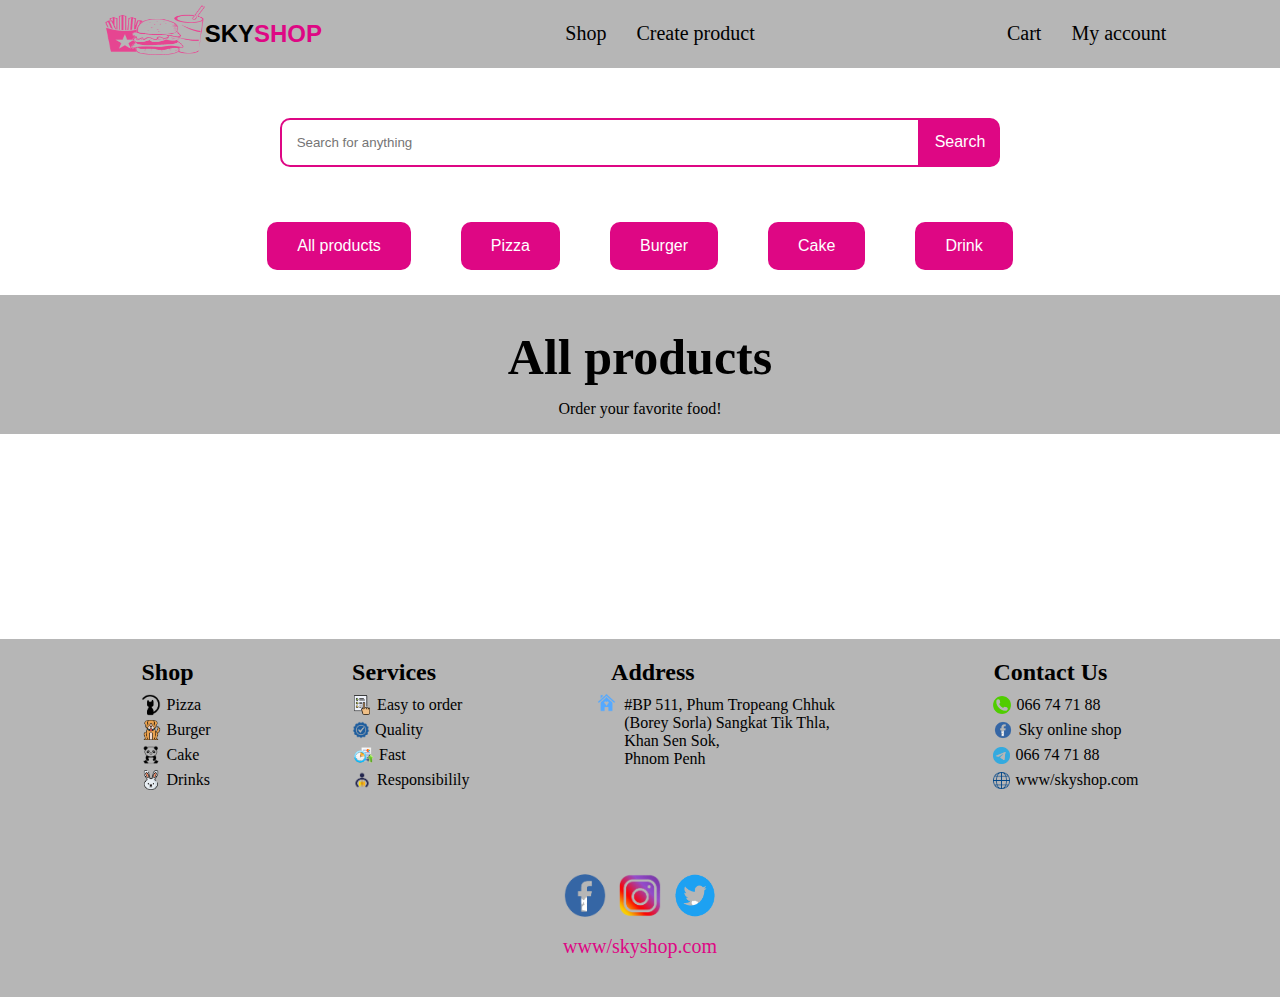
<file: index.html>
<!DOCTYPE html>
<html lang="en">
<head>
    <meta charset="UTF-8">
    <meta http-equiv="X-UA-Compatible" content="IE=edge">
    <meta name="viewport" content="width=device-width, initial-scale=1.0">
    <title>Project JS</title>
    <link rel="stylesheet" href="css/main.css">
    <link href="https://fonts.googleapis.com/icon?family=Material+Icons" rel="stylesheet">
</head>
<body>
    <nav>
        <div class="nav-left">
            <img src="/images/logo.png" alt="" width="100" height="100">
            <h2>SKY<span>SHOP</span></h2>
        </div>
        <div class="nav-center">
            <ul>
                <li ><a  href="/index.html">Shop</a></li>
                <li><a href="/pages/create-product.html">Create product</a></li>
            </ul>
        </div>
        <div class="nav-right">
            <ul>
                <li><a href="/pages/cart.html">Cart</a></li>
                <li><a href="/pages/myaccount.html">My account</a></li>
            </ul>
        </div>
    </nav>
    <div class="content">
        <div class="content-top">
            <input type="research" id="search" placeholder="Search for anything">
            <span>Search</span>
        </div>
        <div class="content-buttom">
            <span><a href="../index.html">All products</a> </span>
            <span><a href="/pages/pizza.html">Pizza</a></span>
            <span><a href="/pages/burger.html">Burger</a> </span>
            <span><a href="/pages/cake.html">Cake</a></span>
            <span><a href="/pages/drinks.html">Drink</a></span>
        </div>
    </div>
    <div class="title">
        <h1>All products</h1>
        <p>Order your favorite food!</p>
    </div>
    <!-- <div id="title-menu">
        <h1>Cat</h1>
    </div> -->
    <div id="detail-product">
        <!-- <img src="../images/4.png" alt="" >
        <div class="detail-text">
            <h3>Cat</h3>
            <p>Price</p>
            <div class="iconOfDetail">
                <i class="material-icons">star</i>
                <i class="material-icons">star</i>
                <i class="material-icons">star</i>
                <i class="material-icons">star</i>
            </div>
            <p>Lorem ipsum dolor sit amet <br>
            consectetur adipisicing elit. <br>
            Accusantium et officia quod, <br>
            sapiente dolorem neque culpa a <br>
            modi minima omnis consequatur <br>
            inventore ab veniam quam. <br>
            Earum pariatur hic commodi aut.</p>
            <div class="detail-footer">
                <button id="back">Back</button>
                <button id="add-cart">Add cart</button>
            </div>
        </div> -->
    </div>
    <div class="cart">
        <!-- <div class="cart-top">
            <div class="cart-top-left">
                <img src="../images/10.png" alt="">
                <div class="cart-title">
                    <h3>Cat</h3>
                    <p>Price</p>
                </div>
                
            </div>
            <div class="cart-top-right">
                <img src="../images/delete.png" alt="">
            </div>
        </div>
        <div class="cart-footer">
            <button id="checkout">Checkout</button>
            <p>Total</p>
        </div> -->
    </div>

    <div class="list-items" id="list-items" >
        <!-- <div class="card">
            <img src="/images/meat.png" alt="" width="200">
            <h3>Pizza</h3>
            <p>$10.50</p>
            <div class="icons">
                <i class="material-icons">star</i>
                <i class="material-icons">star</i>
                <i class="material-icons">star</i>
                <i class="material-icons">star</i>
                <i class="material-icons">star</i>
            </div>
        </div> -->
        
    </div>
    <footer>
        <div class="footer-top">
            <div class="shop">
                <h2>Shop</h2>
                <div>
                    <div class="shop-title">
                        <img src="/images/cat.png" alt="" width="25">
                        <p>Pizza</p>
                    </div>
                    <div class="shop-title">
                        <img src="/images/dog.png" alt="" width="25">
                        <p>Burger</p>
                    </div>
                    <div class="shop-title">
                        <img src="/images/panda.png" alt="" width="25">
                        <p>Cake</p>
                    </div>
                    <div class="shop-title">
                        <img src="/images/rabbit.png" alt="" width="25">
                        <p>Drinks</p>
                    </div>
                </div>
                
            </div>
            
            <div class="service">
                <h2>Services</h2>
                <div>
                    <div class="shop-title">
                        <img src="/images/easy.png" alt="" width="25">
                        <p>Easy to order</p>
                    </div>
                    <div class="shop-title">
                        <img src="/images/quality.png" alt="" width="23">
                        <p>Quality</p>
                    </div>
                    <div class="shop-title">
                        <img src="/images/fast.png" alt="" width="27">
                        <p>Fast</p>
                    </div>
                    <div class="shop-title">
                        <img src="/images/responsibity.png" alt="" width="25">
                        <p>Responsibilily</p>
                    </div>
                </div>
                
            </div>
            <div class="address">
                <h2>Address</h2>
                <div class="shop-title">
                    <img id="home" src="/images/home.png" alt="" width="30">
                    <p>#BP 511, Phum Tropeang Chhuk <br> (Borey Sorla) Sangkat Tik Thla, <br> Khan Sen Sok,<br> Phnom Penh </p>
                </div>
                
                
            </div>
            <div class="contact">
                <h2>Contact Us</h2>
                <div>
                    <div class="shop-title">
                        <img src="/images/call.png" alt="" width="23">
                        <p>066 74 71 88</p>
                    </div>
                    <div class="shop-title">
                        <img src="/images/facebook.png" alt="" width="25">
                        <p>Sky online shop</p>
                    </div>
                    <div class="shop-title">
                        <img src="/images/telegram.png" alt="" width="22">
                        <p>066 74 71 88</p>
                    </div>
                    <div class="shop-title">
                        <img src="/images/www.png" alt="" width="22">
                        <p>www/skyshop.com</p>
                    </div>
                </div>
                
            </div>
        </div>
        <div class="footer-center">
            <img src="/images/facebook.png" alt="" width="50">
            <img src="/images/ist.png" alt="" width="60">
            <img src="/images/twitter.png" alt="" width="50">
        </div>
        <div class="footer-buttom">
            <a href="">www/skyshop.com</a>
        </div>
    </footer>
</body>
<script  src="/js/products.js"></script>
</html>
</file>
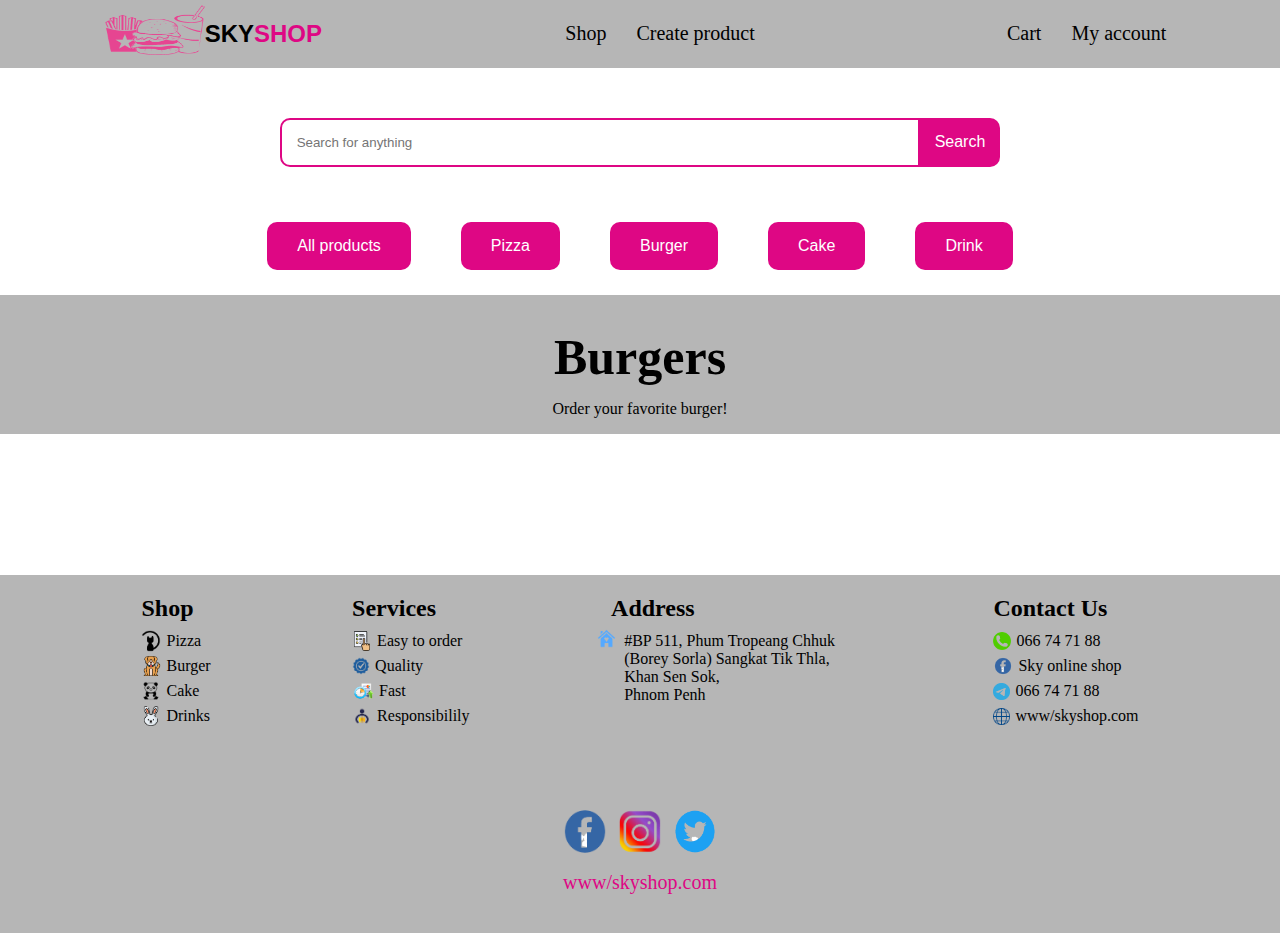
<file: pages/burger.html>
<!DOCTYPE html>
<html lang="en">
<head>
    <meta charset="UTF-8">
    <meta http-equiv="X-UA-Compatible" content="IE=edge">
    <meta name="viewport" content="width=device-width, initial-scale=1.0">
    <title>Project JS</title>
    <link rel="stylesheet" href="../css/main.css">
    <link href="https://fonts.googleapis.com/icon?family=Material+Icons" rel="stylesheet">
</head>
<body>
    <nav>
        <div class="nav-left">
            <img src="/images/logo.png" alt="" width="100" height="100">
            <h2>SKY<span>SHOP</span></h2>
        </div>
        <div class="nav-center">
            <ul>
                <li><a href="/index.html">Shop</a></li>
                <li><a href="/pages/create-product.html">Create product</a></li>
            </ul>
        </div>
        <div class="nav-right">
            <ul>
                <li><a href="../pages/cart.html">Cart</a></li>
                <li><a href="/pages/myaccount.html">My account</a></li>
            </ul>
        </div>
    </nav>
    <div class="content">
        <div class="content-top">
            <input type="research" placeholder="Search for anything">
            <span>Search</span>
        </div>
        <div class="content-buttom">
            <span><a href="../index.html">All products</a> </span>
            <span><a href="/pages/pizza.html">Pizza</a></span>
            <span><a href="/pages/burger.html">Burger</a> </span>
            <span><a href="/pages/cake.html">Cake</a></span>
            <span><a href="/pages/drinks.html">Drink</a></span>
        </div>
    </div>
    <div class="title">
        <h1>Burgers</h1>
        <p>Order your favorite burger!</p>
    </div>
    <!-- <div id="title-menu">
        <h1>Pizza</h1>
    </div> -->
    <div id="detail-product">
        <!-- <img src="../images/4.png" alt="" >
        <div class="detail-text">
            <h3>Cat</h3>
            <p>Price</p>
            <div class="iconOfDetail">
                <i class="material-icons">star</i>
                <i class="material-icons">star</i>
                <i class="material-icons">star</i>
                <i class="material-icons">star</i>
            </div>
            <p>Lorem ipsum dolor sit amet <br>
            consectetur adipisicing elit. <br>
            Accusantium et officia quod, <br>
            sapiente dolorem neque culpa a <br>
            modi minima omnis consequatur <br>
            inventore ab veniam quam. <br>
            Earum pariatur hic commodi aut.</p>
            <div class="detail-footer">
                <button id="back">Back</button>
                <button id="add-cart">Add cart</button>
            </div>
        </div> -->
    </div>
    <div class="list-items" >
        <!-- <div class="card">
            <img src="/images/meat.png" alt="" width="200">
            <h3>Pizza</h3>
            <p>$10.50</p>
            <div class="icons">
                <i class="material-icons">star</i>
                <i class="material-icons">star</i>
                <i class="material-icons">star</i>
                <i class="material-icons">star</i>
                <i class="material-icons">star</i>
            </div>
        </div> -->
    </div>
    <footer>
        <div class="footer-top">
            <div class="shop">
                <h2>Shop</h2>
                <div>
                    <div class="shop-title">
                        <img src="/images/cat.png" alt="" width="25">
                        <p>Pizza</p>
                    </div>
                    <div class="shop-title">
                        <img src="/images/dog.png" alt="" width="25">
                        <p>Burger</p>
                    </div>
                    <div class="shop-title">
                        <img src="/images/panda.png" alt="" width="25">
                        <p>Cake</p>
                    </div>
                    <div class="shop-title">
                        <img src="/images/rabbit.png" alt="" width="25">
                        <p>Drinks</p>
                    </div>
                </div>
                
            </div>
            
            <div class="service">
                <h2>Services</h2>
                <div>
                    <div class="shop-title">
                        <img src="/images/easy.png" alt="" width="25">
                        <p>Easy to order</p>
                    </div>
                    <div class="shop-title">
                        <img src="/images/quality.png" alt="" width="23">
                        <p>Quality</p>
                    </div>
                    <div class="shop-title">
                        <img src="/images/fast.png" alt="" width="27">
                        <p>Fast</p>
                    </div>
                    <div class="shop-title">
                        <img src="/images/responsibity.png" alt="" width="25">
                        <p>Responsibilily</p>
                    </div>
                </div>
                
            </div>
            <div class="address">
                <h2>Address</h2>
                <div class="shop-title">
                    <img id="home" src="/images/home.png" alt="" width="30">
                    <p>#BP 511, Phum Tropeang Chhuk <br> (Borey Sorla) Sangkat Tik Thla, <br> Khan Sen Sok,<br> Phnom Penh </p>
                </div>
                
                
            </div>
            <div class="contact">
                <h2>Contact Us</h2>
                <div>
                    <div class="shop-title">
                        <img src="/images/call.png" alt="" width="23">
                        <p>066 74 71 88</p>
                    </div>
                    <div class="shop-title">
                        <img src="/images/facebook.png" alt="" width="25">
                        <p>Sky online shop</p>
                    </div>
                    <div class="shop-title">
                        <img src="/images/telegram.png" alt="" width="22">
                        <p>066 74 71 88</p>
                    </div>
                    <div class="shop-title">
                        <img src="/images/www.png" alt="" width="22">
                        <p>www/skyshop.com</p>
                    </div>
                </div>
                
            </div>
        </div>
        <div class="footer-center">
            <img src="/images/facebook.png" alt="" width="50">
            <img src="/images/ist.png" alt="" width="60">
            <img src="/images/twitter.png" alt="" width="50">
        </div>
        <div class="footer-buttom">
            <a href="">www/skyshop.com</a>
        </div>
    </footer>
</body>
<script src="../js/burger.js" ></script>
</html>
</file>
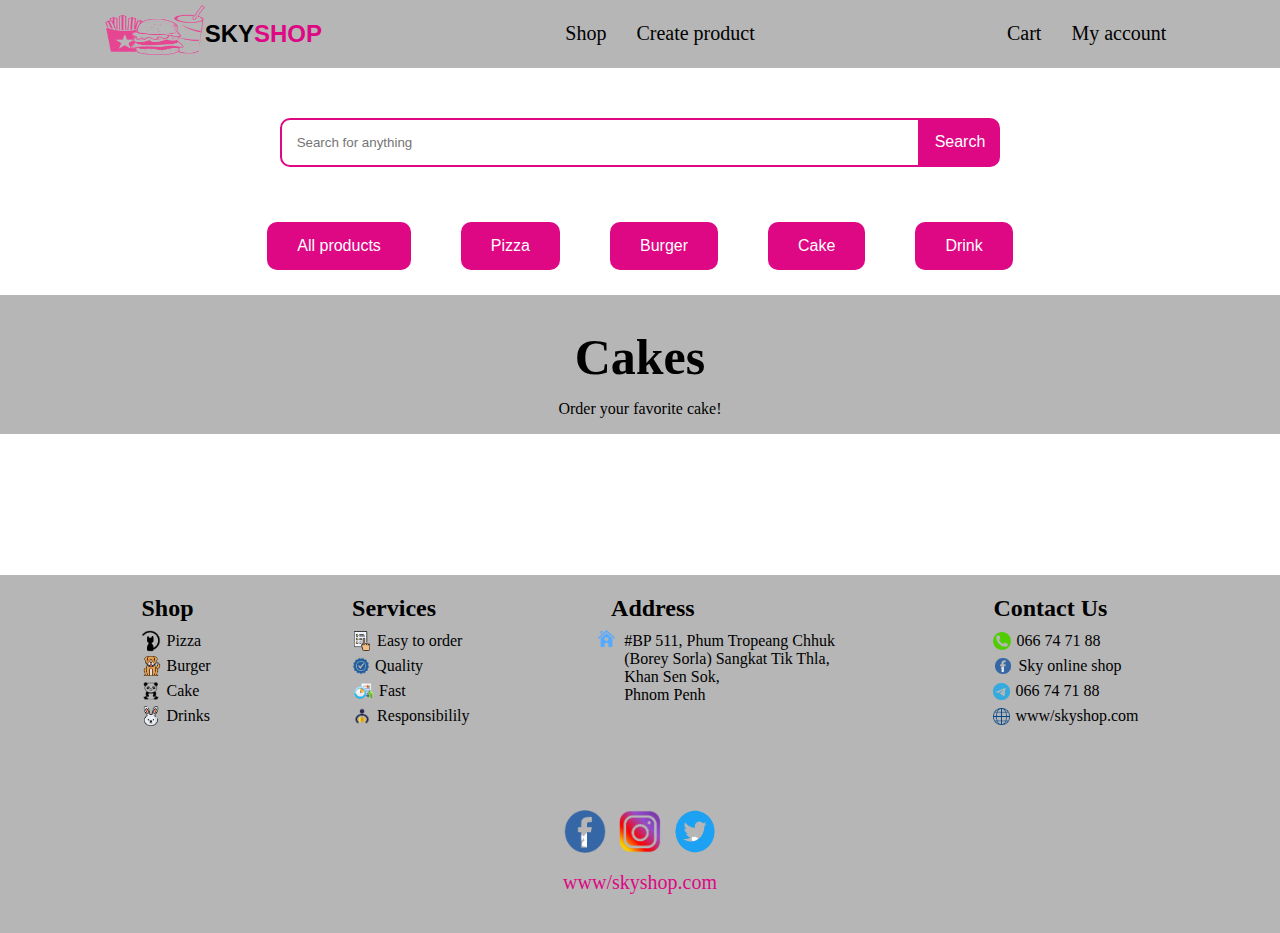
<file: pages/cake.html>
<!DOCTYPE html>
<html lang="en">
<head>
    <meta charset="UTF-8">
    <meta http-equiv="X-UA-Compatible" content="IE=edge">
    <meta name="viewport" content="width=device-width, initial-scale=1.0">
    <title>Project JS</title>
    <link rel="stylesheet" href="../css/main.css">
    <link href="https://fonts.googleapis.com/icon?family=Material+Icons" rel="stylesheet">
</head>
<body>
    <nav>
        <div class="nav-left">
            <img src="/images/logo.png" alt="" width="100" height="100">
            <h2>SKY<span>SHOP</span></h2>
        </div>
        <div class="nav-center">
            <ul>
                <li><a href="/index.html">Shop</a></li>
                <li><a href="/pages/create-product.html">Create product</a></li>
            </ul>
        </div>
        <div class="nav-right">
            <ul>
                <li><a href="/pages/cart.html">Cart</a></li>
                <li><a href="/pages/myaccount.html">My account</a></li>
            </ul>
        </div>
    </nav>
    <div class="content">
        <div class="content-top">
            <input type="research" placeholder="Search for anything">
            <span>Search</span>
        </div>
        <div class="content-buttom">
            <span><a href="../index.html">All products</a> </span>
            <span><a href="/pages/pizza.html">Pizza</a></span>
            <span><a href="/pages/burger.html">Burger</a> </span>
            <span><a href="/pages/cake.html">Cake</a></span>
            <span><a href="/pages/drinks.html">Drink</a></span>
        </div>
    </div>
    <div class="title">
        <h1>Cakes</h1>
        <p>Order your favorite cake!</p>
    </div>
    <!-- <div id="title-menu">
        <h1>Pizza</h1>
    </div> -->
    <div id="detail-product">
        <!-- <img src="../images/4.png" alt="" >
        <div class="detail-text">
            <h3>Cat</h3>
            <p>Price</p>
            <div class="iconOfDetail">
                <i class="material-icons">star</i>
                <i class="material-icons">star</i>
                <i class="material-icons">star</i>
                <i class="material-icons">star</i>
            </div>
            <p>Lorem ipsum dolor sit amet <br>
            consectetur adipisicing elit. <br>
            Accusantium et officia quod, <br>
            sapiente dolorem neque culpa a <br>
            modi minima omnis consequatur <br>
            inventore ab veniam quam. <br>
            Earum pariatur hic commodi aut.</p>
            <div class="detail-footer">
                <button id="back">Back</button>
                <button id="add-cart">Add cart</button>
            </div>
        </div> -->
    </div>
    <div class="list-items" >
        <!-- <div class="card">
            <img src="/images/meat.png" alt="" width="200">
            <h3>Pizza</h3>
            <p>$10.50</p>
            <div class="icons">
                <i class="material-icons">star</i>
                <i class="material-icons">star</i>
                <i class="material-icons">star</i>
                <i class="material-icons">star</i>
                <i class="material-icons">star</i>
            </div>
        </div> -->
    </div>
    <footer>
        <div class="footer-top">
            <div class="shop">
                <h2>Shop</h2>
                <div>
                    <div class="shop-title">
                        <img src="/images/cat.png" alt="" width="25">
                        <p>Pizza</p>
                    </div>
                    <div class="shop-title">
                        <img src="/images/dog.png" alt="" width="25">
                        <p>Burger</p>
                    </div>
                    <div class="shop-title">
                        <img src="/images/panda.png" alt="" width="25">
                        <p>Cake</p>
                    </div>
                    <div class="shop-title">
                        <img src="/images/rabbit.png" alt="" width="25">
                        <p>Drinks</p>
                    </div>
                </div>
                
            </div>
            
            <div class="service">
                <h2>Services</h2>
                <div>
                    <div class="shop-title">
                        <img src="/images/easy.png" alt="" width="25">
                        <p>Easy to order</p>
                    </div>
                    <div class="shop-title">
                        <img src="/images/quality.png" alt="" width="23">
                        <p>Quality</p>
                    </div>
                    <div class="shop-title">
                        <img src="/images/fast.png" alt="" width="27">
                        <p>Fast</p>
                    </div>
                    <div class="shop-title">
                        <img src="/images/responsibity.png" alt="" width="25">
                        <p>Responsibilily</p>
                    </div>
                </div>
                
            </div>
            <div class="address">
                <h2>Address</h2>
                <div class="shop-title">
                    <img id="home" src="/images/home.png" alt="" width="30">
                    <p>#BP 511, Phum Tropeang Chhuk <br> (Borey Sorla) Sangkat Tik Thla, <br> Khan Sen Sok,<br> Phnom Penh </p>
                </div>
                
                
            </div>
            <div class="contact">
                <h2>Contact Us</h2>
                <div>
                    <div class="shop-title">
                        <img src="/images/call.png" alt="" width="23">
                        <p>066 74 71 88</p>
                    </div>
                    <div class="shop-title">
                        <img src="/images/facebook.png" alt="" width="25">
                        <p>Sky online shop</p>
                    </div>
                    <div class="shop-title">
                        <img src="/images/telegram.png" alt="" width="22">
                        <p>066 74 71 88</p>
                    </div>
                    <div class="shop-title">
                        <img src="/images/www.png" alt="" width="22">
                        <p>www/skyshop.com</p>
                    </div>
                </div>
                
            </div>
        </div>
        <div class="footer-center">
            <img src="/images/facebook.png" alt="" width="50">
            <img src="/images/ist.png" alt="" width="60">
            <img src="/images/twitter.png" alt="" width="50">
        </div>
        <div class="footer-buttom">
            <a href="">www/skyshop.com</a>
        </div>
    </footer>
</body>
<!-- <script src="../js/products.js"></script> -->
<script src="../js/cake.js" ></script>
</html>
</file>
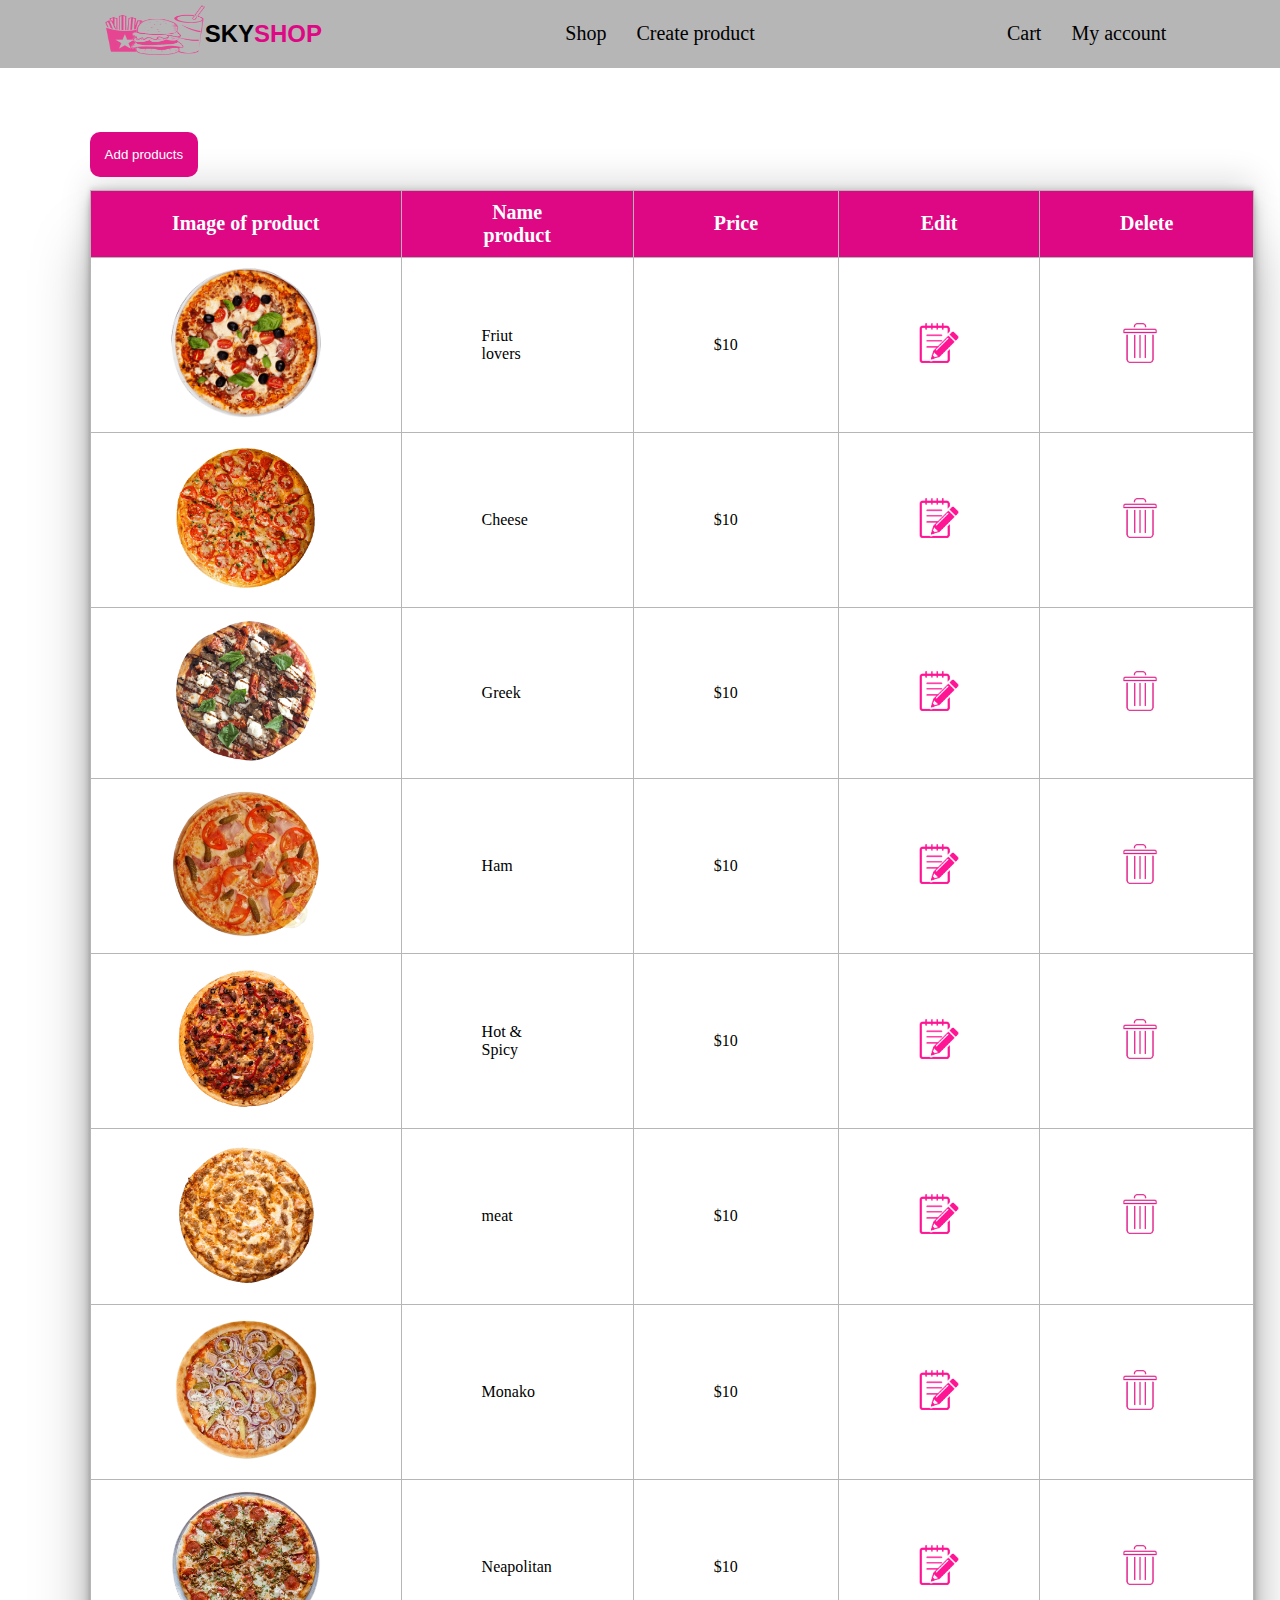
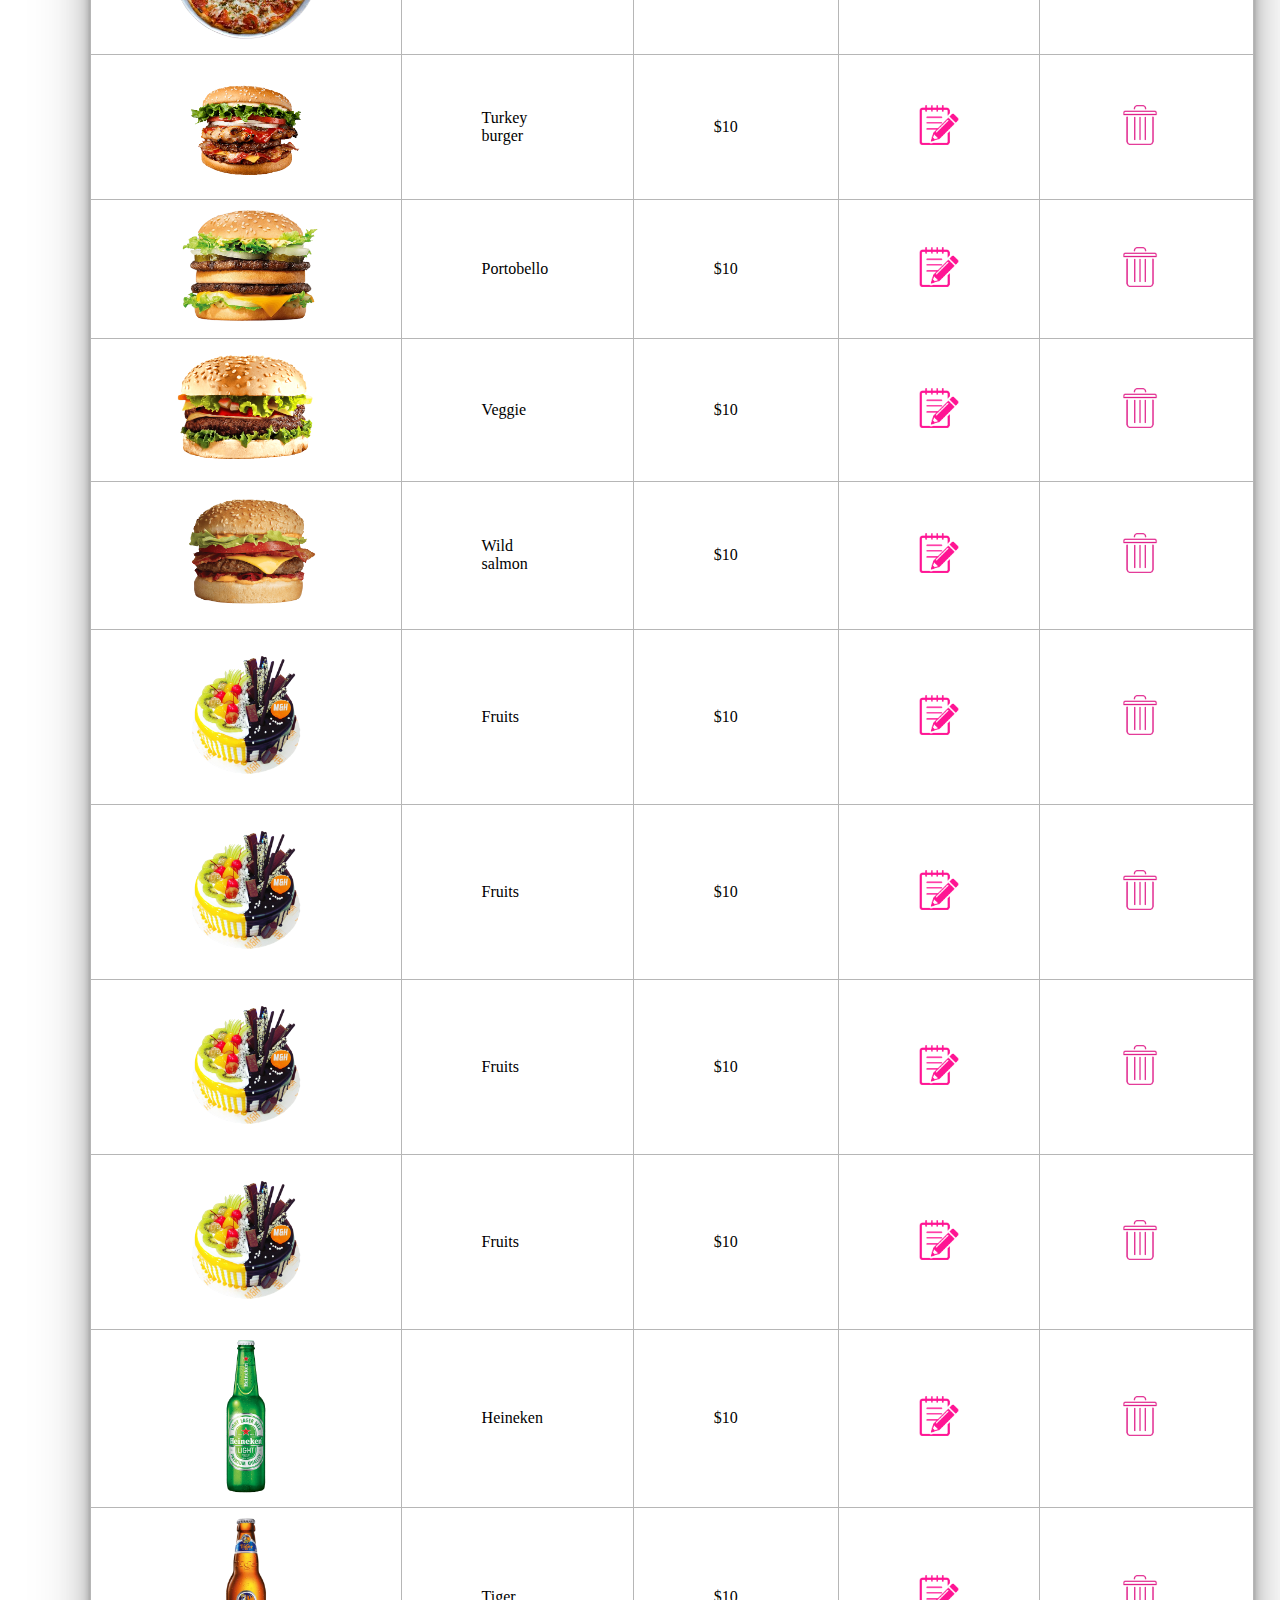
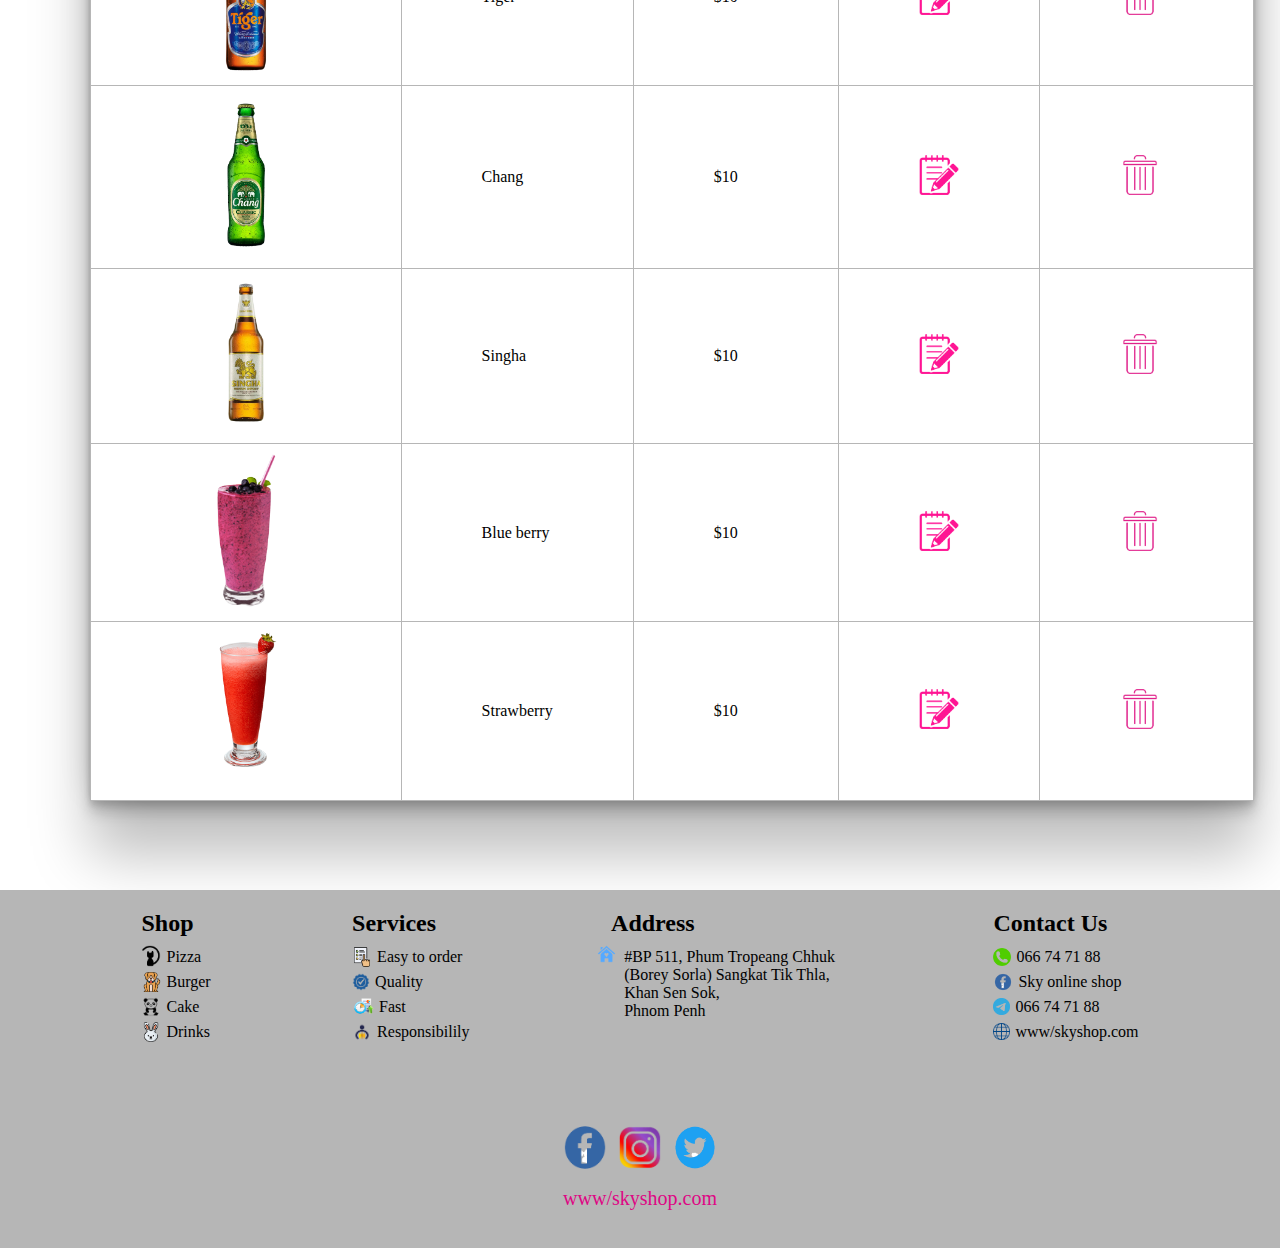
<file: pages/create-product.html>
<!DOCTYPE html>
<html lang="en">
<head>
  <meta charset="UTF-8">
  <meta http-equiv="X-UA-Compatible" content="IE=edge">
  <meta name="viewport" content="width=device-width, initial-scale=1.0">
  <title>Project JS</title>
  <link rel="stylesheet" href="../css/main.css">
  <link href="https://fonts.googleapis.com/icon?family=Material+Icons" rel="stylesheet">
</head>
<body>
  <nav>
    <div class="nav-left">
        <img src="/images/logo.png" alt="" width="100" height="100">
        <h2>SKY<span>SHOP</span></h2>
    </div>
    <div class="nav-center">
        <ul>
            <li ><a  href="/index.html">Shop</a></li>
            <li><a href="/pages/create-product.html">Create product</a></li>
        </ul>
    </div>
    <div class="nav-right">
        <ul>
            <li><a href="/pages/cart.html">Cart</a></li>
            <li><a href="/pages/myaccount.html">My account</a></li>
        </ul>
    </div>
</nav>
<button id="add-product-button" > Add products</button>
<div id="dialog" style="display: none;">
    <dialog open>
        <header> Add Product </header>
        <section>
            <label> Product Picture: </label>
            <input id="input-image" type="text" placeholder= "Input image of product (url)....." />

            <label> Product Name: </label>
            <input id="input-name-product" type="text" placeholder="Input name of product......"  />

            <label> Product Price: </label>
            <input id="input-price-product" type="text"  placeholder="Input price of product......" />
            <label> Choose type of products: </label>
            <select name="select" id="select">
                <option disabled selected>Choose type of products</option>
                <option value="Pizza">Pizza</option>
                <option value="Burger">Burger</option>
                <option value="Cake">Cake</option>
                <option value="Drinks">Drinks</option>
            </select>
        </section>
        <menu>
            <button onclick="Cancel()" id="cancel"> Cancel </button>
            <button onclick="create()" id="create"> Create </button>
        </menu>
    </dialog>
</div>

<table id="table">
  <thead>
    <tr>
      <th>Image of product</th>
      <th>Name product</th>
      <th>Price</th>
      <th>Edit</th>
      <th>Delete</th>
    </tr>
  </thead>
  <tbody class="add-tbody">
   
  </tbody>
</table>
<footer>
    <div class="footer-top">
        <div class="shop">
            <h2>Shop</h2>
            <div>
                <div class="shop-title">
                    <img src="/images/cat.png" alt="" width="25">
                    <p>Pizza</p>
                </div>
                <div class="shop-title">
                    <img src="/images/dog.png" alt="" width="25">
                    <p>Burger</p>
                </div>
                <div class="shop-title">
                    <img src="/images/panda.png" alt="" width="25">
                    <p>Cake</p>
                </div>
                <div class="shop-title">
                    <img src="/images/rabbit.png" alt="" width="25">
                    <p>Drinks</p>
                </div>
            </div>
            
        </div>
        
        <div class="service">
            <h2>Services</h2>
            <div>
                <div class="shop-title">
                    <img src="/images/easy.png" alt="" width="25">
                    <p>Easy to order</p>
                </div>
                <div class="shop-title">
                    <img src="/images/quality.png" alt="" width="23">
                    <p>Quality</p>
                </div>
                <div class="shop-title">
                    <img src="/images/fast.png" alt="" width="27">
                    <p>Fast</p>
                </div>
                <div class="shop-title">
                    <img src="/images/responsibity.png" alt="" width="25">
                    <p>Responsibilily</p>
                </div>
            </div>
            
        </div>
        <div class="address">
            <h2>Address</h2>
            <div class="shop-title">
                <img id="home" src="/images/home.png" alt="" width="30">
                <p>#BP 511, Phum Tropeang Chhuk <br> (Borey Sorla) Sangkat Tik Thla, <br> Khan Sen Sok,<br> Phnom Penh </p>
            </div>
            
            
        </div>
        <div class="contact">
            <h2>Contact Us</h2>
            <div>
                <div class="shop-title">
                    <img src="/images/call.png" alt="" width="23">
                    <p>066 74 71 88</p>
                </div>
                <div class="shop-title">
                    <img src="/images/facebook.png" alt="" width="25">
                    <p>Sky online shop</p>
                </div>
                <div class="shop-title">
                    <img src="/images/telegram.png" alt="" width="22">
                    <p>066 74 71 88</p>
                </div>
                <div class="shop-title">
                    <img src="/images/www.png" alt="" width="22">
                    <p>www/skyshop.com</p>
                </div>
            </div>
            
        </div>
    </div>
    <div class="footer-center">
        <img src="/images/facebook.png" alt="" width="50">
        <img src="/images/ist.png" alt="" width="60">
        <img src="/images/twitter.png" alt="" width="50">
    </div>
    <div class="footer-buttom">
        <a href="">www/skyshop.com</a>
    </div>
</footer>
</body>
<script src="../js/create-product.js" ></script>
</html>
</file>
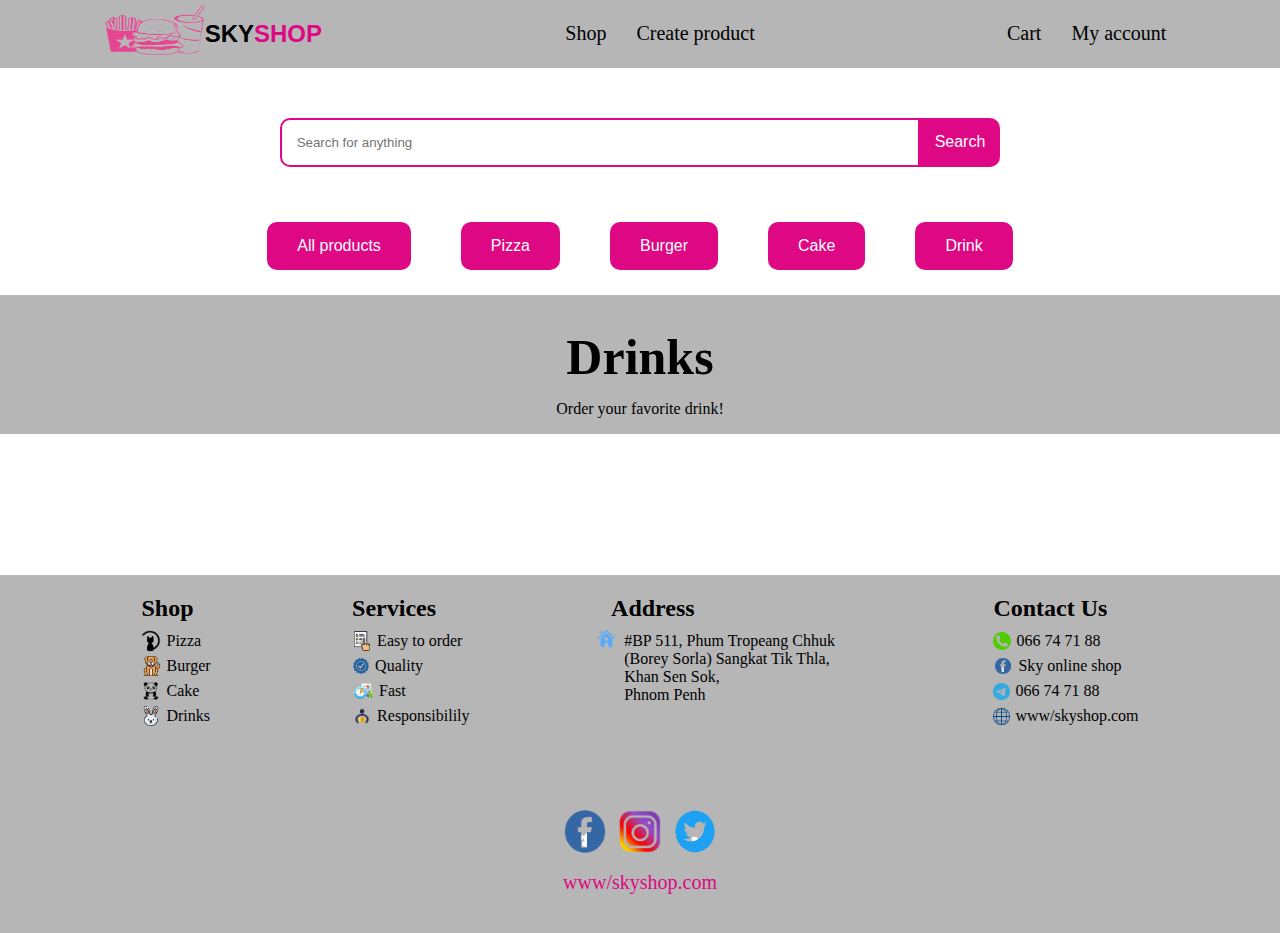
<file: pages/drinks.html>
<!DOCTYPE html>
<html lang="en">
<head>
    <meta charset="UTF-8">
    <meta http-equiv="X-UA-Compatible" content="IE=edge">
    <meta name="viewport" content="width=device-width, initial-scale=1.0">
    <title>Project JS</title>
    <link rel="stylesheet" href="../css/main.css">
    <link href="https://fonts.googleapis.com/icon?family=Material+Icons" rel="stylesheet">
</head>
<body>
    <nav>
        <div class="nav-left">
            <img src="/images/logo.png" alt="" width="100" height="100">
            <h2>SKY<span>SHOP</span></h2>
        </div>
        <div class="nav-center">
            <ul>
                <li><a href="/index.html">Shop</a></li>
                <li><a href="/pages/create-product.html">Create product</a></li>
            </ul>
        </div>
        <div class="nav-right">
            <ul>
                <li><a href="/pages/cart.html">Cart</a></li>
                <li><a href="/pages/create-product.html">My account</a></li>
            </ul>
        </div>
    </nav>
    <div class="content">
        <div class="content-top">
            <input type="research" placeholder="Search for anything">
            <span>Search</span>
        </div>
        <div class="content-buttom">
            <span><a href="../index.html">All products</a> </span>
            <span><a href="/pages/pizza.html">Pizza</a></span>
            <span><a href="/pages/burger.html">Burger</a> </span>
            <span><a href="/pages/cake.html">Cake</a></span>
            <span><a href="/pages/drinks.html">Drink</a></span>
        </div>
    </div>
    <div class="title">
        <h1>Drinks</h1>
        <p>Order your favorite drink!</p>
    </div>
    <!-- <div id="title-menu">
        <h1>Pizza</h1>
    </div> -->
    <div id="detail-product">
        <!-- <img src="../images/4.png" alt="" >
        <div class="detail-text">
            <h3>Cat</h3>
            <p>Price</p>
            <div class="iconOfDetail">
                <i class="material-icons">star</i>
                <i class="material-icons">star</i>
                <i class="material-icons">star</i>
                <i class="material-icons">star</i>
            </div>
            <p>Lorem ipsum dolor sit amet <br>
            consectetur adipisicing elit. <br>
            Accusantium et officia quod, <br>
            sapiente dolorem neque culpa a <br>
            modi minima omnis consequatur <br>
            inventore ab veniam quam. <br>
            Earum pariatur hic commodi aut.</p>
            <div class="detail-footer">
                <button id="back">Back</button>
                <button id="add-cart">Add cart</button>
            </div>
        </div> -->
    </div>
    <div class="list-items" >
        <!-- <div class="card">
            <img src="/images/meat.png" alt="" width="200">
            <h3>Pizza</h3>
            <p>$10.50</p>
            <div class="icons">
                <i class="material-icons">star</i>
                <i class="material-icons">star</i>
                <i class="material-icons">star</i>
                <i class="material-icons">star</i>
                <i class="material-icons">star</i>
            </div>
        </div> -->
    </div>
    <footer>
        <div class="footer-top">
            <div class="shop">
                <h2>Shop</h2>
                <div>
                    <div class="shop-title">
                        <img src="/images/cat.png" alt="" width="25">
                        <p>Pizza</p>
                    </div>
                    <div class="shop-title">
                        <img src="/images/dog.png" alt="" width="25">
                        <p>Burger</p>
                    </div>
                    <div class="shop-title">
                        <img src="/images/panda.png" alt="" width="25">
                        <p>Cake</p>
                    </div>
                    <div class="shop-title">
                        <img src="/images/rabbit.png" alt="" width="25">
                        <p>Drinks</p>
                    </div>
                </div>
                
            </div>
            
            <div class="service">
                <h2>Services</h2>
                <div>
                    <div class="shop-title">
                        <img src="/images/easy.png" alt="" width="25">
                        <p>Easy to order</p>
                    </div>
                    <div class="shop-title">
                        <img src="/images/quality.png" alt="" width="23">
                        <p>Quality</p>
                    </div>
                    <div class="shop-title">
                        <img src="/images/fast.png" alt="" width="27">
                        <p>Fast</p>
                    </div>
                    <div class="shop-title">
                        <img src="/images/responsibity.png" alt="" width="25">
                        <p>Responsibilily</p>
                    </div>
                </div>
                
            </div>
            <div class="address">
                <h2>Address</h2>
                <div class="shop-title">
                    <img id="home" src="/images/home.png" alt="" width="30">
                    <p>#BP 511, Phum Tropeang Chhuk <br> (Borey Sorla) Sangkat Tik Thla, <br> Khan Sen Sok,<br> Phnom Penh </p>
                </div>
                
                
            </div>
            <div class="contact">
                <h2>Contact Us</h2>
                <div>
                    <div class="shop-title">
                        <img src="/images/call.png" alt="" width="23">
                        <p>066 74 71 88</p>
                    </div>
                    <div class="shop-title">
                        <img src="/images/facebook.png" alt="" width="25">
                        <p>Sky online shop</p>
                    </div>
                    <div class="shop-title">
                        <img src="/images/telegram.png" alt="" width="22">
                        <p>066 74 71 88</p>
                    </div>
                    <div class="shop-title">
                        <img src="/images/www.png" alt="" width="22">
                        <p>www/skyshop.com</p>
                    </div>
                </div>
                
            </div>
        </div>
        <div class="footer-center">
            <img src="/images/facebook.png" alt="" width="50">
            <img src="/images/ist.png" alt="" width="60">
            <img src="/images/twitter.png" alt="" width="50">
        </div>
        <div class="footer-buttom">
            <a href="">www/skyshop.com</a>
        </div>
    </footer>
</body>
<script src="../js/drinks.js"></script>
</html>
</file>
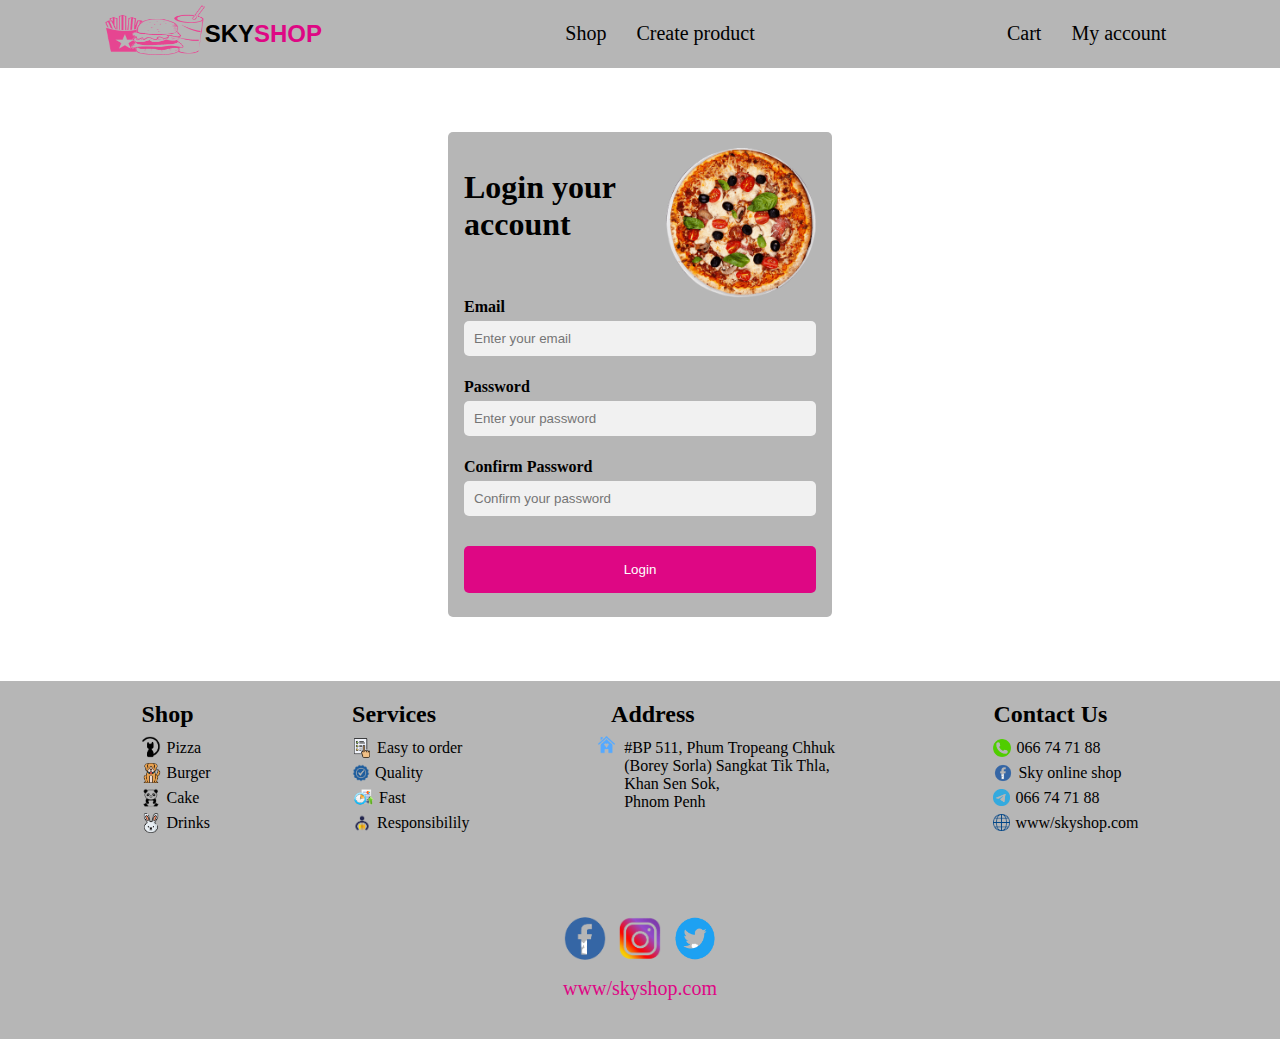
<file: pages/myaccount.html>
<!DOCTYPE html>
<html lang="en">
<head>
    <meta charset="UTF-8">
    <meta http-equiv="X-UA-Compatible" content="IE=edge">
    <meta name="viewport" content="width=device-width, initial-scale=1.0">
    <title>Project JS</title>
    <link rel="stylesheet" href="../css/main.css">
    <link href="https://fonts.googleapis.com/icon?family=Material+Icons" rel="stylesheet">
</head>
<body>
    <nav>
        <div class="nav-left">
            <img src="/images/logo.png" alt="" width="100" height="100">
            <h2>SKY<span>SHOP</span></h2>
        </div>
        <div class="nav-center">
            <ul>
                <li ><a  href="/index.html">Shop</a></li>
                <li><a href="/pages/create-product.html">Create product</a></li>
            </ul>
        </div>
        <div class="nav-right">
            <ul>
                <li><a href="/pages/cart.html">Cart</a></li>
                <li id="login"><a href="/pages/myaccount.html">My account</a></li>
            </ul>
        </div>
    </nav>
    <form >
        <div class="container">
        
          <div class="container-head">
              <h1>Login your account</h1>
              <img src="../images/1.png" alt="" width="150">
          </div>
      
          <label for="email"><b>Email</b></label>
          <input type="text" placeholder="Enter your email" name="email" id="email" required>
      
          <label for="psw"><b>Password</b></label>
          <input type="password" placeholder="Enter your password" name="psw" id="psw" required>
      
          <label for="psw-repeat"><b>Confirm Password</b></label>
          <input type="password" placeholder="Confirm your password" name="psw-repeat" id="psw-repeat" required>
          <button type="submit" class="registerbtn">Login</button>
        </div>
    </form>

    <footer>
        <div class="footer-top">
            <div class="shop">
                <h2>Shop</h2>
                <div>
                    <div class="shop-title">
                        <img src="/images/cat.png" alt="" width="25">
                        <p>Pizza</p>
                    </div>
                    <div class="shop-title">
                        <img src="/images/dog.png" alt="" width="25">
                        <p>Burger</p>
                    </div>
                    <div class="shop-title">
                        <img src="/images/panda.png" alt="" width="25">
                        <p>Cake</p>
                    </div>
                    <div class="shop-title">
                        <img src="/images/rabbit.png" alt="" width="25">
                        <p>Drinks</p>
                    </div>
                </div>
                
            </div>
            
            <div class="service">
                <h2>Services</h2>
                <div>
                    <div class="shop-title">
                        <img src="/images/easy.png" alt="" width="25">
                        <p>Easy to order</p>
                    </div>
                    <div class="shop-title">
                        <img src="/images/quality.png" alt="" width="23">
                        <p>Quality</p>
                    </div>
                    <div class="shop-title">
                        <img src="/images/fast.png" alt="" width="27">
                        <p>Fast</p>
                    </div>
                    <div class="shop-title">
                        <img src="/images/responsibity.png" alt="" width="25">
                        <p>Responsibilily</p>
                    </div>
                </div>
                
            </div>
            <div class="address">
                <h2>Address</h2>
                <div class="shop-title">
                    <img id="home" src="/images/home.png" alt="" width="30">
                    <p>#BP 511, Phum Tropeang Chhuk <br> (Borey Sorla) Sangkat Tik Thla, <br> Khan Sen Sok,<br> Phnom Penh </p>
                </div>
                
                
            </div>
            <div class="contact">
                <h2>Contact Us</h2>
                <div>
                    <div class="shop-title">
                        <img src="/images/call.png" alt="" width="23">
                        <p>066 74 71 88</p>
                    </div>
                    <div class="shop-title">
                        <img src="/images/facebook.png" alt="" width="25">
                        <p>Sky online shop</p>
                    </div>
                    <div class="shop-title">
                        <img src="/images/telegram.png" alt="" width="22">
                        <p>066 74 71 88</p>
                    </div>
                    <div class="shop-title">
                        <img src="/images/www.png" alt="" width="22">
                        <p>www/skyshop.com</p>
                    </div>
                </div>
                
            </div>
        </div>
        <div class="footer-center">
            <img src="/images/facebook.png" alt="" width="50">
            <img src="/images/ist.png" alt="" width="60">
            <img src="/images/twitter.png" alt="" width="50">
        </div>
        <div class="footer-buttom">
            <a href="">www/skyshop.com</a>
        </div>
    </footer>

</body>
<script src="../js/login.js"></script>
</html>
</file>
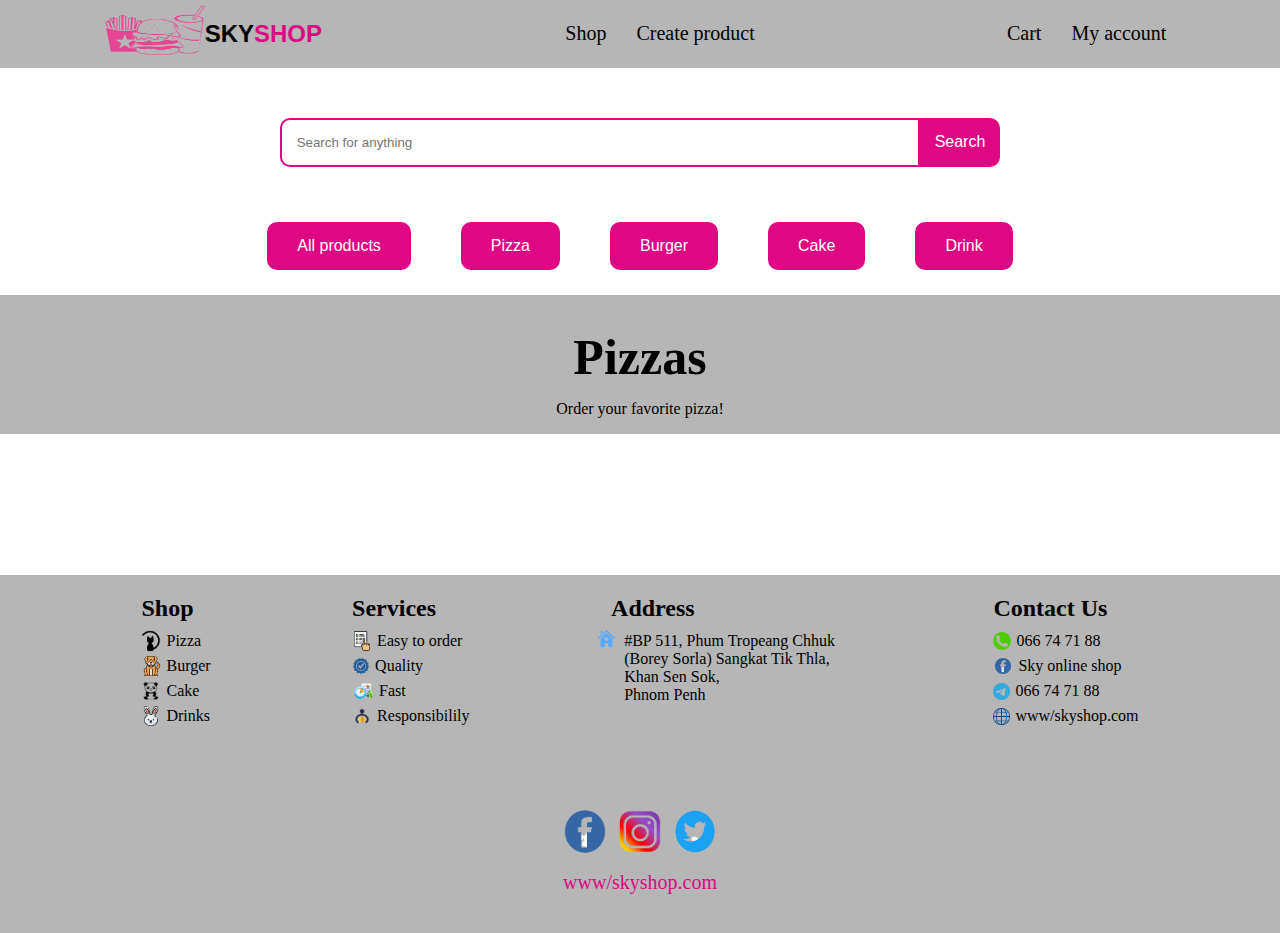
<file: pages/pizza.html>
<!DOCTYPE html>
<html lang="en">
<head>
    <meta charset="UTF-8">
    <meta http-equiv="X-UA-Compatible" content="IE=edge">
    <meta name="viewport" content="width=device-width, initial-scale=1.0">
    <title>Project JS</title>
    <link rel="stylesheet" href="../css/main.css">
    <link href="https://fonts.googleapis.com/icon?family=Material+Icons" rel="stylesheet">
</head>
<body>
    <nav>
        <div class="nav-left">
            <img src="/images/logo.png" alt="" width="100" height="100">
            <h2>SKY<span>SHOP</span></h2>
        </div>
        <div class="nav-center">
            <ul>
                <li><a href="/index.html">Shop</a></li>
                <li><a href="/pages/create-product.html">Create product</a></li>
            </ul>
        </div>
        <div class="nav-right">
            <ul>
                <li><a href="/pages/cart.html">Cart</a></li>
                <li><a href="/pages/myaccount.html">My account</a></li>
            </ul>
        </div>
    </nav>
    <div class="content">
        <div class="content-top">
            <input type="research" placeholder="Search for anything">
            <span>Search</span>
        </div>
        <div class="content-buttom">
            <span><a href="../index.html">All products</a> </span>
            <span><a href="/pages/pizza.html">Pizza</a></span>
            <span><a href="/pages/burger.html">Burger</a> </span>
            <span><a href="/pages/cake.html">Cake</a></span>
            <span><a href="/pages/drinks.html">Drink</a></span>
        </div>
    </div>
    <div class="title">
        <h1>Pizzas</h1>
        <p>Order your favorite pizza!</p>
    </div>
    <div id="detail-product">
        <!-- <img src="../images/4.png" alt="" >
        <div class="detail-text">
            <h3>Cat</h3>
            <p>Price</p>
            <div class="iconOfDetail">
                <i class="material-icons">star</i>
                <i class="material-icons">star</i>
                <i class="material-icons">star</i>
                <i class="material-icons">star</i>
            </div>
            <p>Lorem ipsum dolor sit amet <br>
            consectetur adipisicing elit. <br>
            Accusantium et officia quod, <br>
            sapiente dolorem neque culpa a <br>
            modi minima omnis consequatur <br>
            inventore ab veniam quam. <br>
            Earum pariatur hic commodi aut.</p>
            <div class="detail-footer">
                <button id="back">Back</button>
                <button id="add-cart">Add cart</button>
            </div>
        </div> -->
    </div>
    <div class="list-items" >
        <!-- <div class="card">
            <img src="/images/meat.png" alt="" width="200">
            <h3>Pizza</h3>
            <p>$10.50</p>
            <div class="icons">
                <i class="material-icons">star</i>
                <i class="material-icons">star</i>
                <i class="material-icons">star</i>
                <i class="material-icons">star</i>
                <i class="material-icons">star</i>
            </div>
        </div> -->
        
    </div>
    <footer>
        <div class="footer-top">
            <div class="shop">
                <h2>Shop</h2>
                <div>
                    <div class="shop-title">
                        <img src="/images/cat.png" alt="" width="25">
                        <p>Pizza</p>
                    </div>
                    <div class="shop-title">
                        <img src="/images/dog.png" alt="" width="25">
                        <p>Burger</p>
                    </div>
                    <div class="shop-title">
                        <img src="/images/panda.png" alt="" width="25">
                        <p>Cake</p>
                    </div>
                    <div class="shop-title">
                        <img src="/images/rabbit.png" alt="" width="25">
                        <p>Drinks</p>
                    </div>
                </div>
                
            </div>
            
            <div class="service">
                <h2>Services</h2>
                <div>
                    <div class="shop-title">
                        <img src="/images/easy.png" alt="" width="25">
                        <p>Easy to order</p>
                    </div>
                    <div class="shop-title">
                        <img src="/images/quality.png" alt="" width="23">
                        <p>Quality</p>
                    </div>
                    <div class="shop-title">
                        <img src="/images/fast.png" alt="" width="27">
                        <p>Fast</p>
                    </div>
                    <div class="shop-title">
                        <img src="/images/responsibity.png" alt="" width="25">
                        <p>Responsibilily</p>
                    </div>
                </div>
                
            </div>
            <div class="address">
                <h2>Address</h2>
                <div class="shop-title">
                    <img id="home" src="/images/home.png" alt="" width="30">
                    <p>#BP 511, Phum Tropeang Chhuk <br> (Borey Sorla) Sangkat Tik Thla, <br> Khan Sen Sok,<br> Phnom Penh </p>
                </div>
                
                
            </div>
            <div class="contact">
                <h2>Contact Us</h2>
                <div>
                    <div class="shop-title">
                        <img src="/images/call.png" alt="" width="23">
                        <p>066 74 71 88</p>
                    </div>
                    <div class="shop-title">
                        <img src="/images/facebook.png" alt="" width="25">
                        <p>Sky online shop</p>
                    </div>
                    <div class="shop-title">
                        <img src="/images/telegram.png" alt="" width="22">
                        <p>066 74 71 88</p>
                    </div>
                    <div class="shop-title">
                        <img src="/images/www.png" alt="" width="22">
                        <p>www/skyshop.com</p>
                    </div>
                </div>
                
            </div>
        </div>
        <div class="footer-center">
            <img src="/images/facebook.png" alt="" width="50">
            <img src="/images/ist.png" alt="" width="60">
            <img src="/images/twitter.png" alt="" width="50">
        </div>
        <div class="footer-buttom">
            <a href="">www/skyshop.com</a>
        </div>
    </footer>
</body>
<script  src="../js/pizza.js"></script>
</html>
</file>
<file: css/main.css>
nav {
  background: #B6B6B6;
  display: flex;
  flex: 3;
  align-items: center;
  position: sticky;
  top: 0;
}

.nav-left, .nav-center, .nav-right {
  flex: 1;
  justify-content: center;
  display: flex;
}

.nav-left {
  font-family: sans-serif;
}
.nav-left span {
  color: rgb(222, 7, 132);
}
.nav-left img {
  margin-top: 5px;
  height: 50px;
}

ul {
  display: flex;
}
ul li {
  list-style: none;
}
ul li a {
  padding: 15px;
  font-size: 20px;
  text-decoration: none;
  color: black;
}

a:hover {
  background: rgb(222, 7, 132);
  color: white;
  border-radius: 10px;
}

.content-top, .content-buttom {
  justify-content: center;
  display: flex;
}

.content-top {
  margin-top: 50px;
}
.content-top input {
  padding: 15px;
  width: 50%;
  border: 2px solid rgb(222, 7, 132);
  border-radius: 10px 0px 0px 10px;
  outline: rgb(222, 7, 132);
}
.content-top span {
  background: rgb(222, 7, 132);
  padding: 15px;
  color: white;
  border-radius: 0px 10px 10px 0px;
  color: white;
  font-family: sans-serif;
}

.content-buttom {
  margin-top: 30px;
}
.content-buttom :hover {
  background: #B6B6B6;
  color: black;
}
.content-buttom span {
  background: rgb(222, 7, 132);
  padding: 15px 30px 15px 30px;
  margin: 25px;
  font-family: sans-serif;
  border-radius: 10px;
}
.content-buttom a {
  text-decoration: none;
  color: white;
}

.title {
  background: #B6B6B6;
  display: flex;
  flex-direction: column;
  align-items: center;
  margin-bottom: 6%;
}
.title p {
  margin-top: -20px;
}
.title h1 {
  font-size: 50px;
}

.list-items {
  display: flex;
  flex-wrap: wrap;
}

.card {
  background: #B6B6B6;
  width: 20%;
  margin-left: 4%;
  margin-bottom: 4%;
  border-radius: 10px;
}
.card img {
  margin: 7% 5% 0% 13%;
  width: 200px;
}
.card h3 {
  text-align: center;
  margin-top: -1%;
  font-size: 25px;
}
.card p {
  text-align: center;
  margin-top: -15px;
  color: rgb(222, 7, 132);
  font-weight: bold;
}

#title-menu {
  margin-left: 4%;
  font-family: sans-serif;
}

.buy {
  background: rgb(222, 7, 132);
  padding: 10px;
  border: none;
  border-radius: 5px;
}

.card-footer {
  display: flex;
  justify-content: space-around;
  align-items: center;
  margin-bottom: 5%;
}

footer {
  margin-top: 5%;
  background: #B6B6B6;
}

.footer-top {
  display: flex;
  justify-content: space-evenly;
}
.footer-top #home {
  margin-top: -25%;
  margin-left: -7%;
}

.shop-title {
  display: flex;
  align-items: center;
  margin-top: -25px;
}
.shop-title img {
  padding-right: 5px;
}

.footer-center {
  justify-content: center;
  display: flex;
  padding-top: 5%;
}

.footer-buttom {
  text-align: center;
  padding: 1% 0% 3% 0%;
  font-size: 20px;
}
.footer-buttom a {
  text-decoration: none;
  color: rgb(222, 7, 132);
}

#add-product-button {
  padding: 15px;
  margin: 5% 0% 1% 7%;
  background: rgb(222, 7, 132);
  color: white;
  border: none;
  border-radius: 10px;
}

table {
  border-collapse: collapse;
  margin: 0% 7% 7% 7%;
  box-shadow: rgba(0, 0, 0, 0.25) 0px 54px 55px, rgba(0, 0, 0, 0.12) 0px -12px 30px, rgba(0, 0, 0, 0.12) 0px 4px 6px, rgba(0, 0, 0, 0.17) 0px 12px 13px, rgba(0, 0, 0, 0.09) 0px -3px 5px;
}

tr {
  width: 100%;
}

th, td {
  border: 1px solid #B6B6B6;
  padding: 10px 80px 10px 80px;
}

th {
  font-size: 20px;
  background: rgb(222, 7, 132);
  color: white;
}

.image img {
  width: 150px;
}

.delete_img, .edit_img {
  width: 40px;
}

dialog {
  position: fixed;
  top: 10vh;
  left: 25%;
  width: 50%;
  z-index: 100;
  border-radius: 10px;
  border: none;
  box-shadow: 0 2px 8px rgba(0, 0, 0, 0.26);
  padding: 0;
  margin: 0;
  overflow: hidden;
}

dialog header {
  background-color: rgb(222, 7, 132);
  color: white;
  font-size: 1.25rem;
  width: 100%;
  padding: 1rem;
}

dialog section {
  padding: 1rem;
}

dialog menu {
  padding: 1rem;
  display: flex;
  justify-content: flex-end;
  margin: 0;
}

dialog label {
  font-weight: bold;
  display: block;
  margin-top: 1rem;
  margin-bottom: 0.5rem;
  font-size: sans-serif;
}

dialog input {
  display: block;
  width: 98%;
  border: 1px solid #ccc;
  font-size: 1.1rem;
  padding: 7px;
  margin-top: 0.5rem;
  margin-bottom: 0.5rem;
}

#dialog menu button {
  padding: 10px;
  margin: 1px;
  color: #ffffff;
  border: none;
  border-radius: 5px;
  font-size: 15px;
}

#dialog {
  position: fixed;
  top: 0;
  left: 0;
  height: 100vh;
  width: 100%;
  background-color: rgba(0, 0, 0, 0.75);
  z-index: 1;
}

#cancel {
  background: teal;
}

#create {
  background: rgb(222, 7, 132);
}

* {
  box-sizing: border-box;
}

/* Add padding to containers */
.container {
  padding: 16px;
  background-color: #B6B6B6;
  width: 30%;
  margin: auto;
  margin-top: 5%;
  border-radius: 5px;
}

.container-head {
  display: flex;
}

/* Full-width input fields */
input[type=text], input[type=password] {
  width: 100%;
  padding: 10px;
  margin: 5px 0 22px 0;
  display: inline-block;
  border: none;
  background: #f1f1f1;
  border-radius: 5px;
}

input[type=text]:focus, input[type=password]:focus {
  background-color: #ddd;
  outline: none;
}

/* Overwrite default styles of hr */
hr {
  border: 1px solid #f1f1f1;
  margin-bottom: 25px;
}

/* Set a style for the submit button */
.registerbtn {
  background-color: rgb(222, 7, 132);
  color: white;
  padding: 16px 20px;
  margin: 8px 0;
  border: none;
  cursor: pointer;
  width: 100%;
  border-radius: 5px;
}

.registerbtn:hover {
  opacity: 1;
}

/* Add a blue text color to links */
a {
  color: dodgerblue;
}

/* Set background-color: rgba(0, 0, 0, 0.75); a grey background color and center the text of the "sign in" section */
#detail-product {
  display: flex;
  justify-content: center;
  align-items: center;
  margin-top: 5%;
}
#detail-product img {
  width: 300px;
}

h3 {
  font-size: 30px;
}

.detail-text {
  display: flex;
  flex-direction: column;
  margin-left: 10%;
  justify-content: center;
}

#back, #add-cart {
  background: rgb(222, 7, 132);
  border: none;
  padding: 10px;
  border-radius: 5px;
}

.detail-footer {
  display: flex;
  align-items: center;
  margin-bottom: 5%;
}

#back {
  margin-right: 10%;
}

.cart {
  display: flex;
  justify-content: space-between;
  align-items: center;
  flex-direction: column;
  align-items: center;
  background: rgba(128, 128, 128, 0.148);
  width: 50%;
  margin: auto;
  margin-top: 5%;
}

.cart-top {
  display: flex;
  justify-content: space-between;
  width: 90%;
  margin: 5%;
}

.cart-top, .cart-top-left {
  display: flex;
}

.cart-top-left img {
  width: 100px;
  height: 100px;
  margin-right: 20px;
}

.cart-top-right img {
  width: 50px;
  margin-top: 50%;
}

.cart-footer {
  display: flex;
  justify-content: space-between;
  width: 100%;
  background: #B6B6B6;
  padding: 10px;
}
.cart-footer p {
  margin-right: 10px;
  width: 30%;
}

#checkout {
  width: 100px;
  background: rgb(222, 7, 132);
  border: none;
  margin-left: 5%;
  border-radius: 5px;
}

body {
  margin: 0;
  padding: 0;
}/*# sourceMappingURL=main.css.map */
</file>
